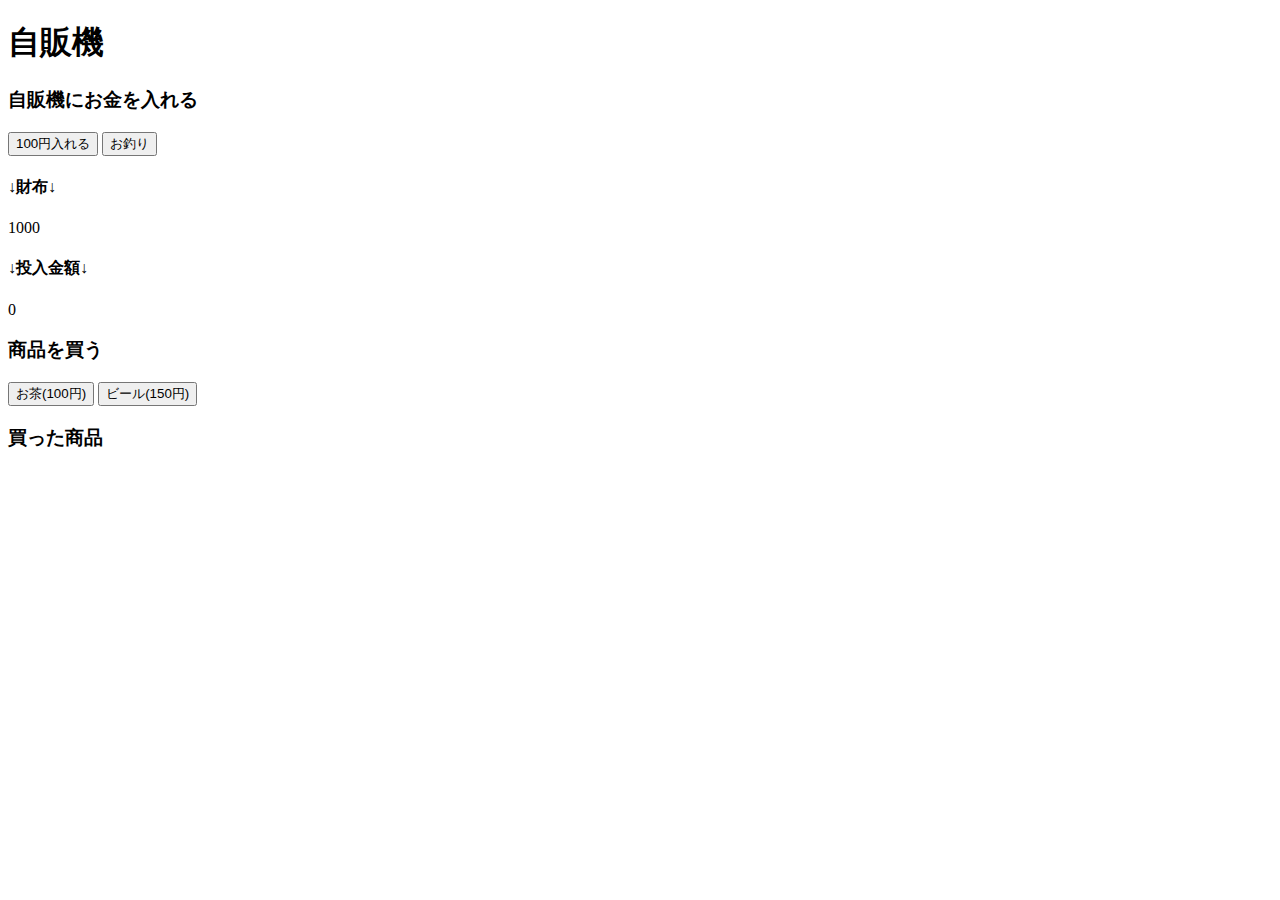
<file: 04_ゼミ week2/index.html>
<!DOCTYPE html>
<html lang="ja">
  <head>
    <meta charset="UTF-8" />
    <meta http-equiv="X-UA-Compatible" content="IE=edge" />
    <meta name="viewport" content="width=device-width, initial-scale=1.0" />
    <title>自販機</title>
  </head>
  <body>
    <h1>自販機</h1>
    <section>
      <h3>自販機にお金を入れる</h3>
      <button id="add-button-100">
        100円入れる
      </button>
      <button id="otsuri-button">
        お釣り
      </button>
      <h4>↓財布↓</h4>
      <div id="display-saifu">1000</div>
      <h4>↓投入金額↓</h4>
      <div id="display-jihanki-money">0</div>
    </section>
    <section>
      <h3>商品を買う</h3>
      <button id="buy-button-tea">お茶(100円)</button>
      <button id="buy-button-beer">ビール(150円)</button>
    </section>
    <section>
      <h3>買った商品</h3>
      <div id="display-items"></div>
    </section>
    <script>
      // HTML要素を取得する
      const buyButtonTea = document.getElementById("buy-button-tea")
      const buyButtonBeer = document.getElementById("buy-button-beer")
      const displayItems = document.getElementById("display-items")
      //2-3 HTML要素を取得する
      const addButton100 = document.getElementById("add-button-100")
      const displaySaifu = document.getElementById("display-saifu")
      const displayJihankiMoney = document.getElementById(
        "display-jihanki-money",
      )
      //発展
      const otsuriButton = document.getElementById("otsuri-button")

      //2-2 保存用
      let saifu = 1000
      let jihankiMoney = 0

      // buyButtonTea を押した時の処理
      buyButtonTea.onclick = function() {
        if (jihankiMoney >= 100) {
          jihankiMoney -= 100
          displayJihankiMoney.textContent = jihankiMoney

          displayItems.textContent += "🍵"
          canBuy(jihankiMoney)
        }
      }

      // buyButtonBeer を押した時の処理
      buyButtonBeer.onclick = function() {
        if (jihankiMoney >= 150) {
          jihankiMoney -= 150
          displayJihankiMoney.textContent = jihankiMoney

          displayItems.textContent += "🍺"
          canBuy(jihankiMoney)
        }
      }

      addButton100.onclick = function() {
        if (saifu >= 100) {
          saifu -= 100
          jihankiMoney += 100

          displaySaifu.textContent = saifu
          displayJihankiMoney.textContent = jihankiMoney
          canBuy(jihankiMoney)
        }
      }

      otsuriButton.onclick = function() {
        saifu = saifu + jihankiMoney
        jihankiMoney = 0

        displaySaifu.textContent = saifu
        displayJihankiMoney.textContent = jihankiMoney
        canBuy(jihankiMoney)
      }

      const canBuy = function(jihankiMoney) {
        if (jihankiMoney < 100) {
          buyButtonTea.disabled = true
          buyButtonBeer.disabled = true
        } else if (jihankiMoney < 150) {
          buyButtonTea.disabled = false
          buyButtonBeer.disabled = true
        } else {
          buyButtonTea.disabled = false
          buyButtonBeer.disabled = false
        }
      }
    </script>
  </body>
</html>

<!-- === このメッセージは消しても構いません === -->

<!-- GeekSalon WebExpertコースのペアプロで使用するためのテンプレートです。 -->
<!-- ✅ 👈のメニューから一番下の「👬」のアイコンを選んで -->
<!--    Live Modeを「Everyone cab edit」に変更した後、 -->
<!--    「You're live!」の下、「Stop Session」の上、にあるリンクをShareしましょう -->
<!-- ✅ CodeSandBoxはVS Codeとほぼ同じ様に扱えます。 -->
<!-- ✅ 👉にある画面が実行画面です。 -->
<!-- ✅ 👉の👇にある「Console」が実行時のConsoleになります。 -->
<!--    たまに挙動がおかしい時があるので気をつけましょう。 -->

<!-- =============================== -->
</file>
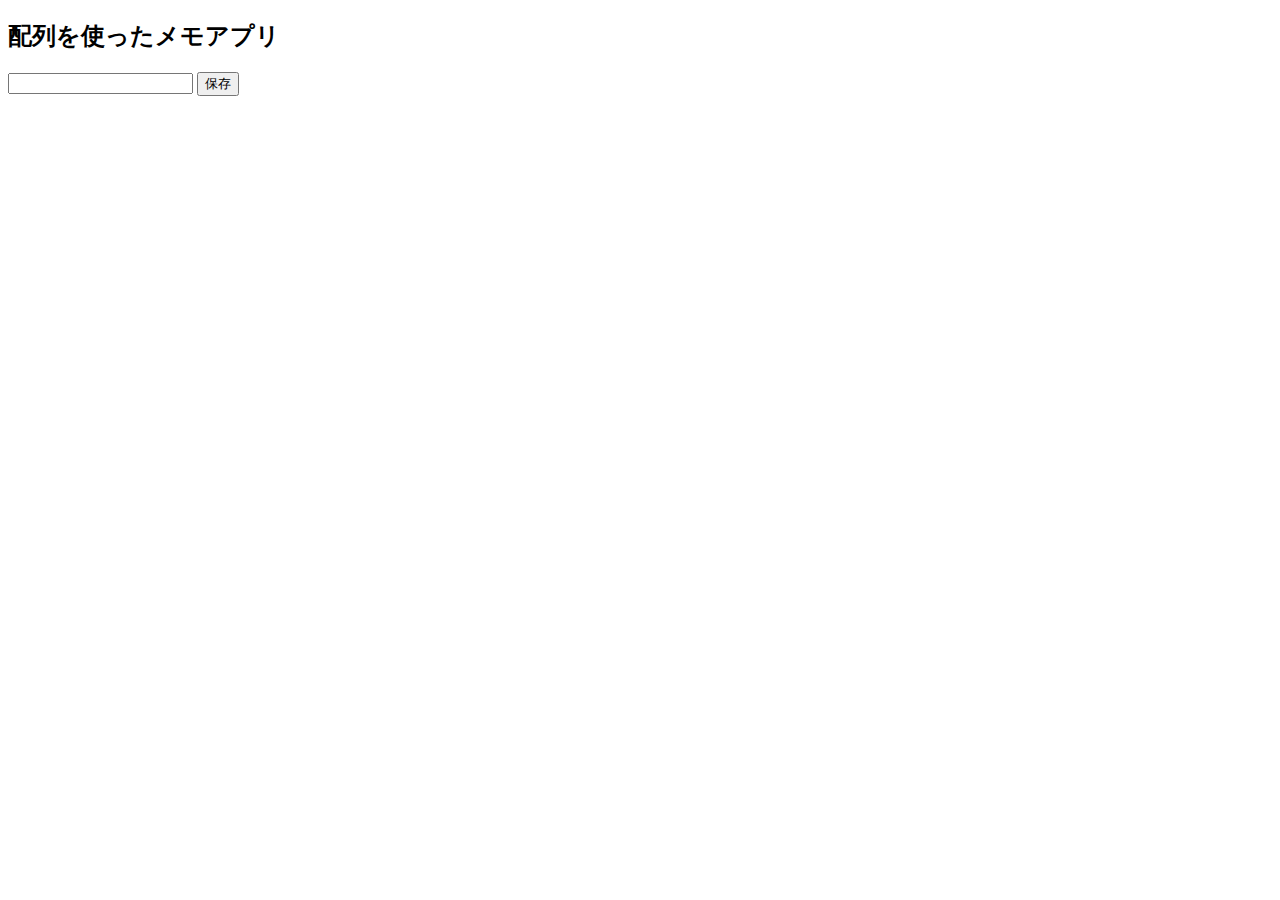
<file: week3/index.html>
<!DOCTYPE html>
<html lang="ja">
  <head>
    <meta charset="UTF-8" />
    <meta http-equiv="X-UA-Compatible" content="IE=edge" />
    <meta name="viewport" content="width=device-width, initial-scale=1.0" />
    <title>配列を使ったメモアプリ</title>
  </head>
  <body>
    <h2>配列を使ったメモアプリ</h2>
    <input type="text" id="memo-input" />
    <button id="add-button">保存</button>
    <div id="memo-container"></div>
    <script>
      const memoInput = document.getElementById("memo-input")
      const addButton = document.getElementById("add-button")
      const memoContainer = document.getElementById("memo-container")
      let memos = []
      addButton.onclick = function() {
        // inputに入力した内容を取得する
        memos.push(memoInput.value)
        // console.log(memos);
        memoContainer.textContent = ""
        for (let i = 0; i < memos.length; i++) {
          const div = document.createElement("div") //divタグ作成
          const text = memos[i]
          div.textContent = text
          console.log(div)
          memoContainer.append(div)
        }

        // 取得した内容をDOMに反映する
        //const div = document.createElement("div");
        //div.textContent = text;
        //memoContainer.append(div);
      }
    </script>
  </body>
</html>
</file>
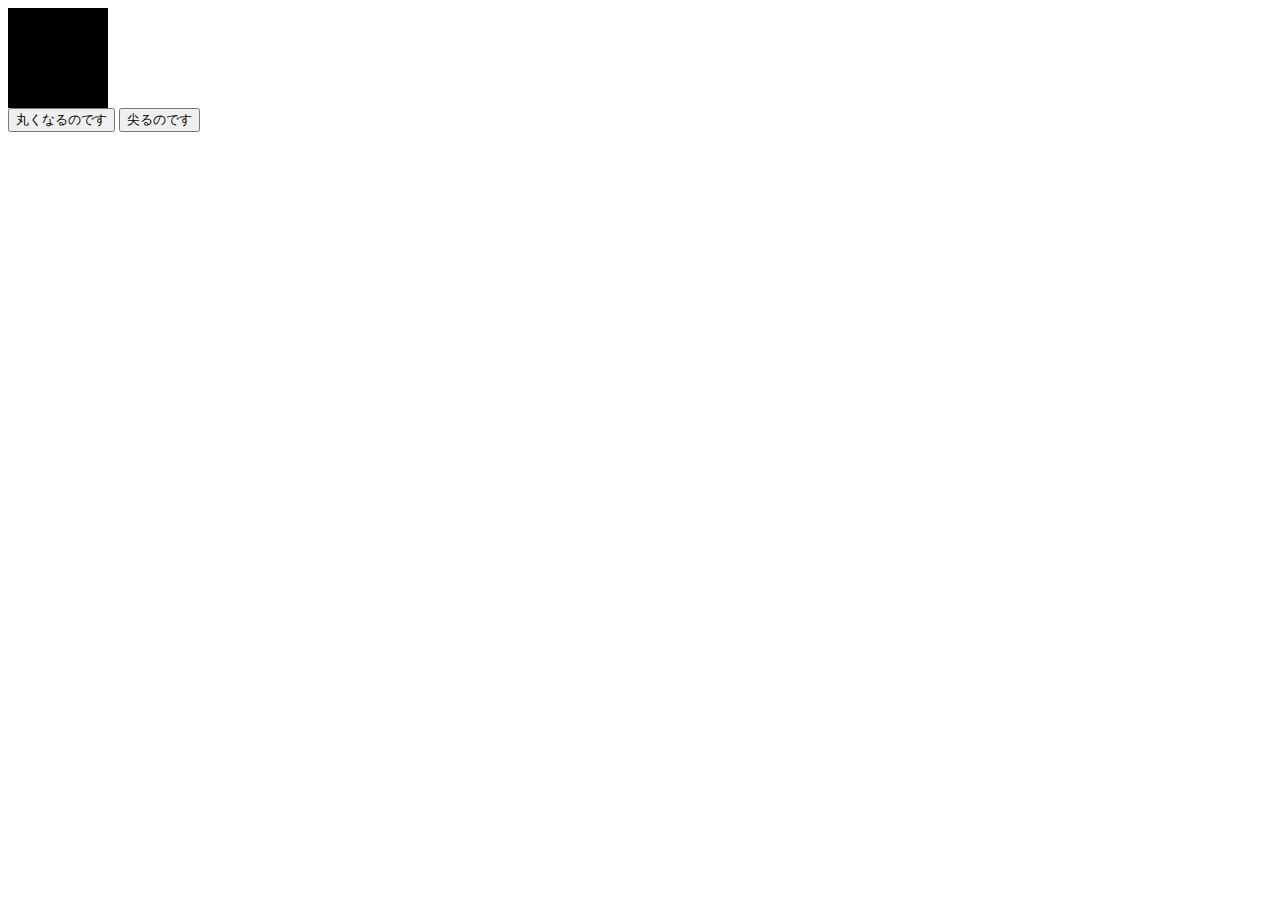
<file: 02_レシピ/01_□と○/index.html>
<!DOCTYPE html>
<html lang="ja">
  <head>
    <meta charset="UTF-8" />
    <meta http-equiv="X-UA-Compatible" content="IE=edge" />
    <meta name="viewport" content="width=device-width, initial-scale=1.0" />
    <title>Document</title>
    <link rel="stylesheet" href="style.css" />
  </head>
  <body>
    <div id="figure" class="transition square"></div>

    <button id="circle-button">丸くなるのです</button>
    <button id="square-button">尖るのです</button>

    <script src="./main.js"></script>
  </body>
</html>
</file>
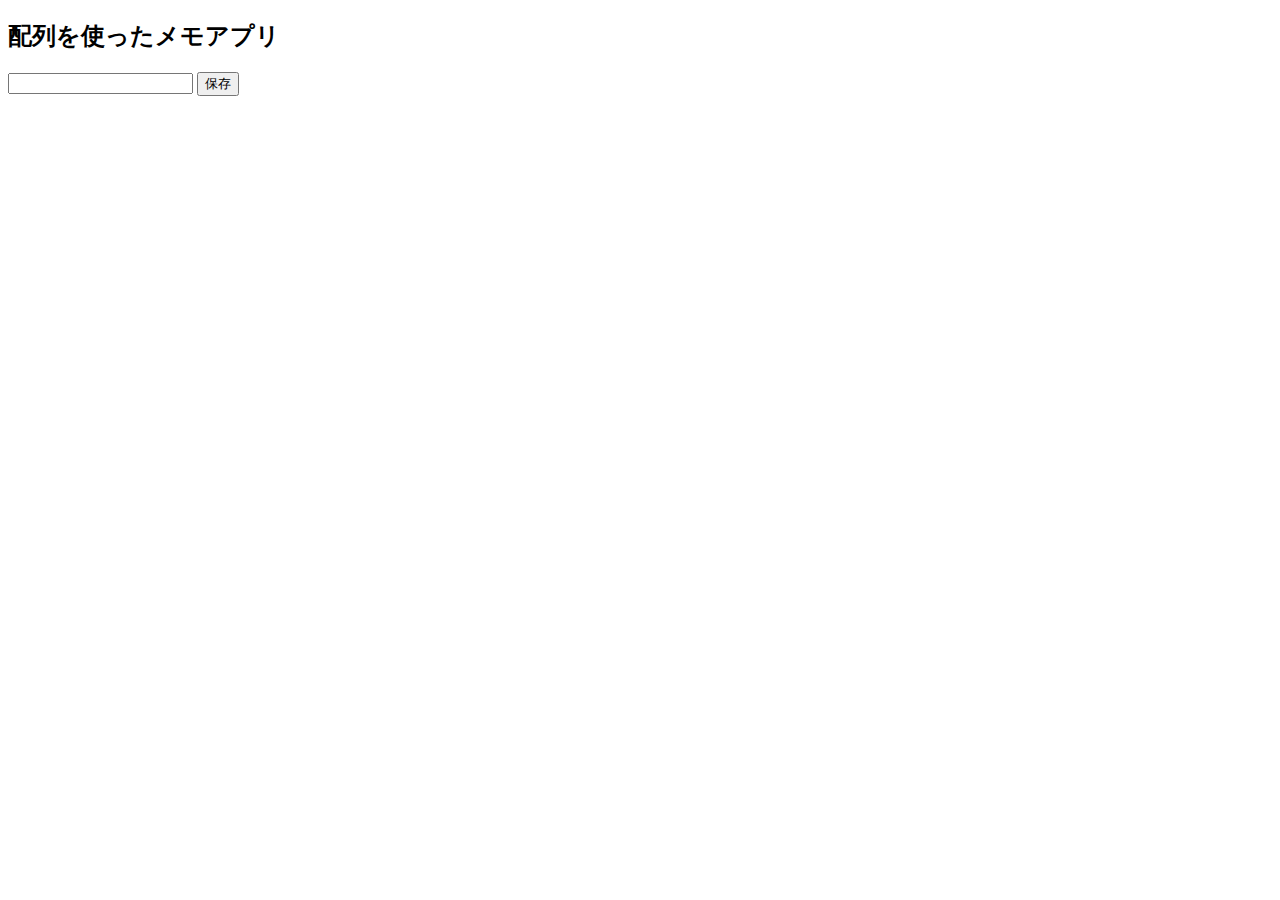
<file: week3/localstrage.html>
<!DOCTYPE html>
<html lang="ja">
  <head>
    <meta charset="UTF-8" />
    <meta http-equiv="X-UA-Compatible" content="IE=edge" />
    <meta name="viewport" content="width=device-width, initial-scale=1.0" />
    <title>配列を使ったメモアプリ</title>
  </head>
  <body>
    <h2>配列を使ったメモアプリ</h2>
    <input type="text" id="memo-input" />
    <button id="add-button">保存</button>
    <div id="memo-container"></div>
    <script>
      const memoInput = document.getElementById("memo-input")
      const addButton = document.getElementById("add-button")
      const memoContainer = document.getElementById("memo-container")
      let memos = []
      if (localStorage.memos) {
        // ローカルストレージのmemosキーからJSONを読み込む。
        const memosJson = localStorage.memos
        // JSON.parseで配列にして、memosを更新する。
        memos = JSON.parse(memosJson)

        // ページ読み込み時に、配列の内容をブラウザに反映する。
        for (let i = 0; i < memos.length; i++) {
          const div = document.createElement("div")
          div.textContent = memos[i]
          memoContainer.append(div)
        }
      }
      addButton.onclick = function() {
        // inputに入力した内容を取得する
        memos.push(memoInput.value)
        localStorage.memos = JSON.stringify(memos)

        // console.log(memos);
        memoContainer.textContent = ""
        for (let i = 0; i < memos.length; i++) {
          const div = document.createElement("div") //divタグ作成
          const text = memos[i]
          div.textContent = text
          console.log(div)
          memoContainer.append(div)
        }

        // 取得した内容をDOMに反映する
        //const div = document.createElement("div");
        //div.textContent = text;
        //memoContainer.append(div);
      }
    </script>
  </body>
</html>
</file>
<file: 02_レシピ/01_□と○/style.css>
.square {
  width: 100px;
  height: 100px;
  background-color: black;
}

.rounded {
  border-radius: 50px;
}

.transition {
  transition: all 1s;
}
</file>
